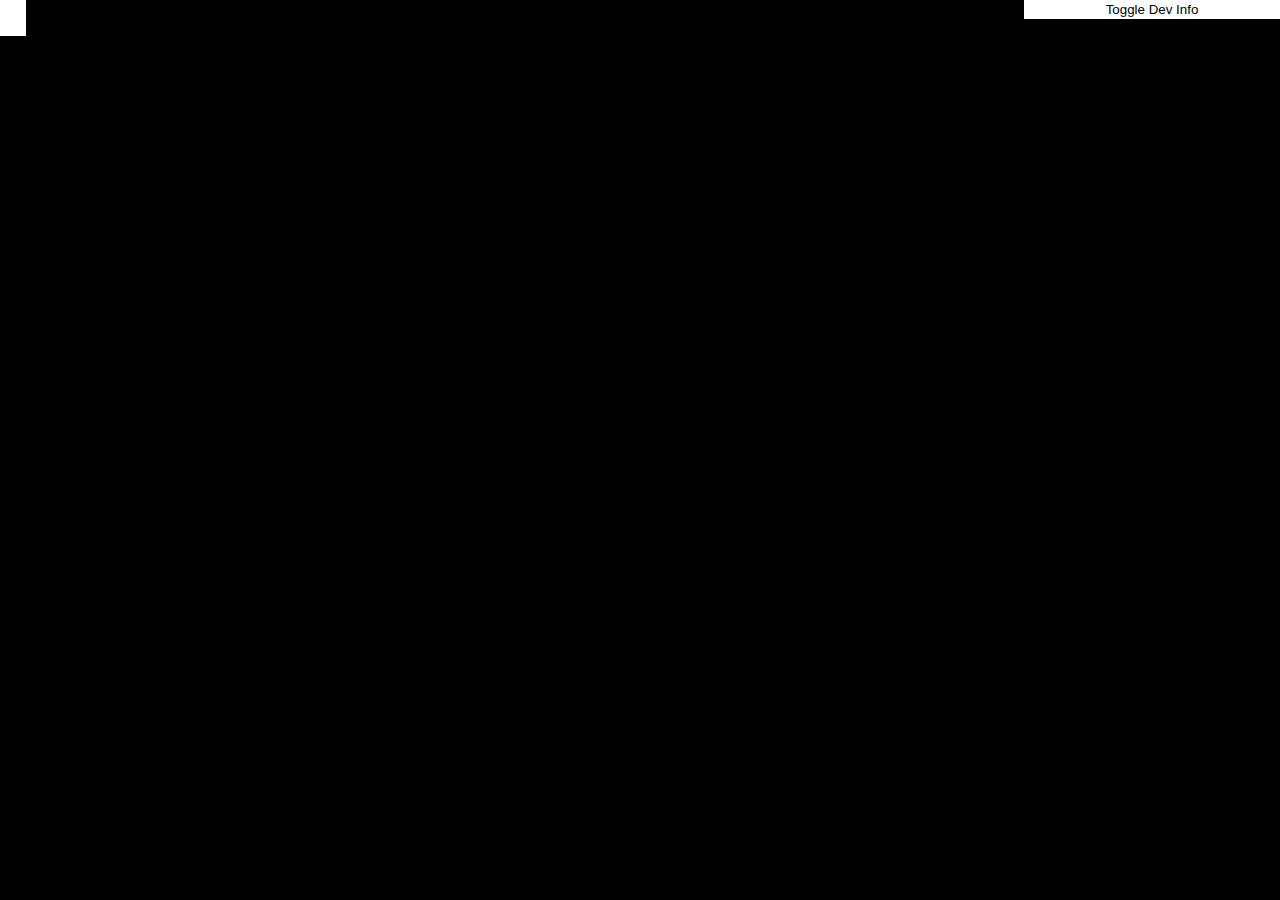
<file: index.html>
<!DOCTYPE html>
<html>
	<head>
		<title>Voxel Game</title>
		<link rel="stylesheet" href="style.css?rnd=1">
	</head>
	<body>
		<div id="info">Voxel Game</div>
		<div id="settings">
			<button onclick="toggleDebug()">Toggle Dev Info</button>
		</div>
		<div id="ui"></div>
		<div class="bar-left">
			<div id="stats_fps"></div>
			<div id="stats_compass"></div>
		</div>
		<script src="lib/three.js"></script>
		<script src="stats.js"></script>
		<script src="types.js"></script>
		<script src="fpsStats.js"></script>
		<script src="player.js"></script>
		<script src="debug.js"></script>
		<script src="main.js"></script>
		<script src="ui.js"></script>
	</body>
</html>
</file>
<file: style.css>
body {
	margin: 0%;
	padding: 0%;
	overflow: hidden;
}
#info {
	position: fixed;
	top: 0px;
	left: 0px;
	text-align: center;
	z-index: 100;
	color: rgb(0, 0, 0);
	background-color: rgba(255, 255, 255, 1);
	display: none;
}
#settings {
	position: fixed;
	top: 0%;
	width: 20vw;
	right: 0px;
	text-align: center;
	z-index: 102;
	display:block;
	color: rgb(0, 0, 0);
	background-color: rgba(255, 255, 255, 1);
}
#settings > button {
	background-color: rgba(255, 255, 255, 1);
	border: 1px solid rgba(0, 0, 0, 0);
	cursor: pointer;
}
#ui {
	position: fixed;
	top: 0%;
	left: 0%;
	color: rgb(0, 0, 0);
	background-color: rgba(255, 255, 255, 1);
	padding: 1%;
}
#stats {
	position: fixed;
	top: 0%;
	left: 0%;
	right: 20vw;
	bottom: 0%;
	color: rgb(0, 0, 0);
	z-index: 101;
	background-color: rgba(255, 255, 255, 0);
	display: none;
}
.bar-left {
	position: fixed;
	left: 0vw;
	top: 0vh;
	background-color: rgba(255, 255, 255, 1);
	color: rgba(0, 0, 0, 1);
	font-family: monospace;
	z-index: 101;
}
.bar-left > * {
	padding: 1vh 1vw;
	display: inherit;
	z-index: inherit;
}
</file>
